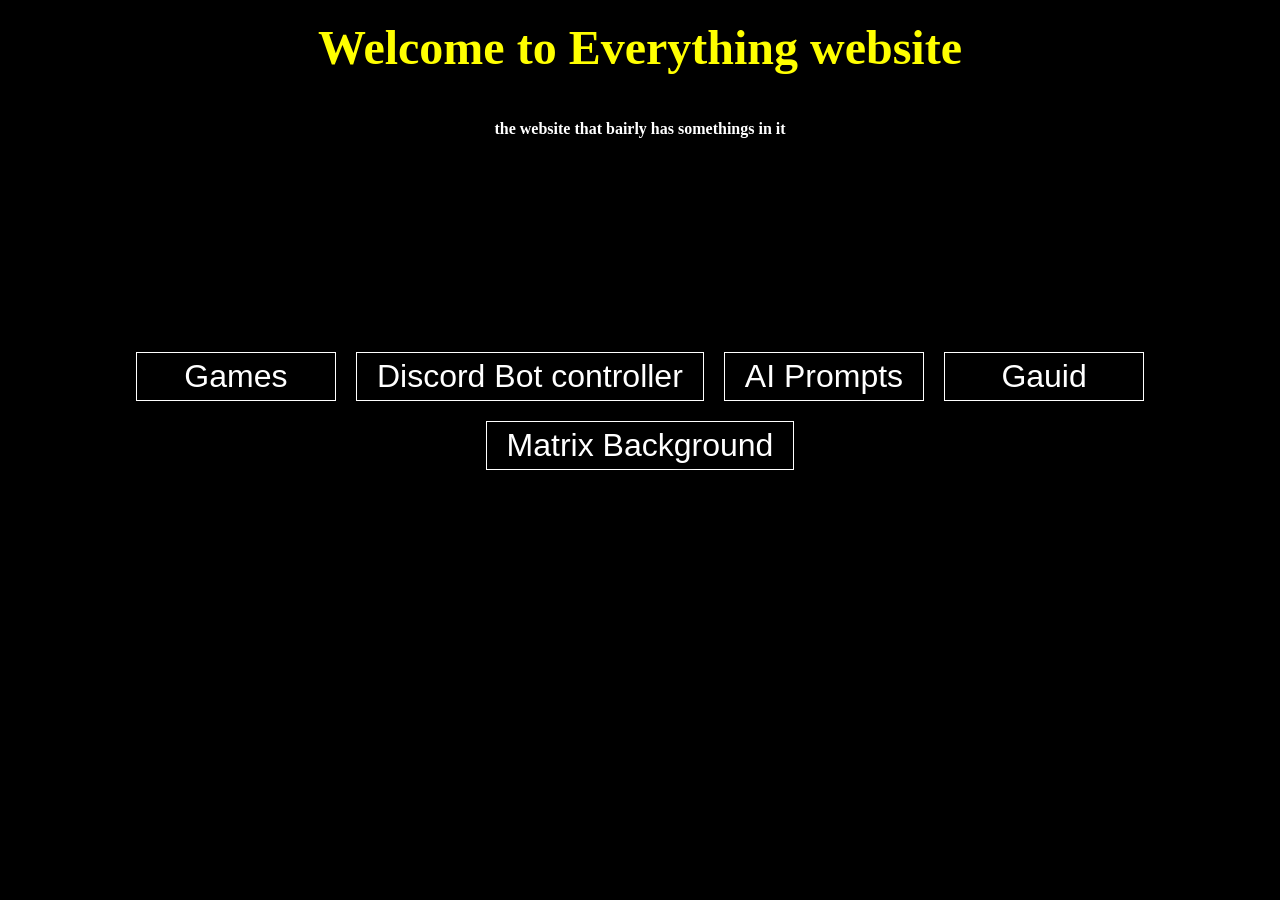
<file: index.html>
<!DOCTYPE html>
<html lang="en">
<head>
  <link rel="webside icon" type="png" href="https://neal.fun/internet-artifacts/netscape-logo.gif">
  <meta charset="UTF-8">
  <title>Everything website</title>
  <link href="/styl.css" rel="stylesheet" type="text/css" media="all">
</head>

<!--sup ,bro this website is ass why ara you even search for smtn in here-->
<body>
  <h1>Welcome to Everything website</h1>
  <h2 style="font-size: 16px; color: white;">the website that bairly has somethings in it</h2>
  
  <div class="button-container">  
    <button onclick="game()">Games</button> 
    <button onclick="dbc()">Discord Bot controller</button>
    <button onclick="gpt()">AI Prompts</button>
    <button onclick="gauid()">Gauid</button>
    <button onclick="mb()">Matrix Background</button>
  </div>
  
  <script>
    
    function game() {
      window.location.href = "https://xsi1c.neocities.org/the-webs/More-Games";
    }
    
    // discord bot
    function dbc() {
      window.location.href = "https://xsi1c.neocities.org/CS";
    }
    
    // gauid
    function gauid() {
      window.location.href = "https://xsi1c.neocities.org/CS";
    }
    
    // ai 
    function gpt() {
      window.location.href = "https://xsi1c.neocities.org/the-webs/AI_Prompts";
    }
    
    
    // mb
    function mb() {
      window.location.href = "https://xsi1c.neocities.org/the-webs/Matrix_Background";
    }

  </script>
</body>
</html>
</file>
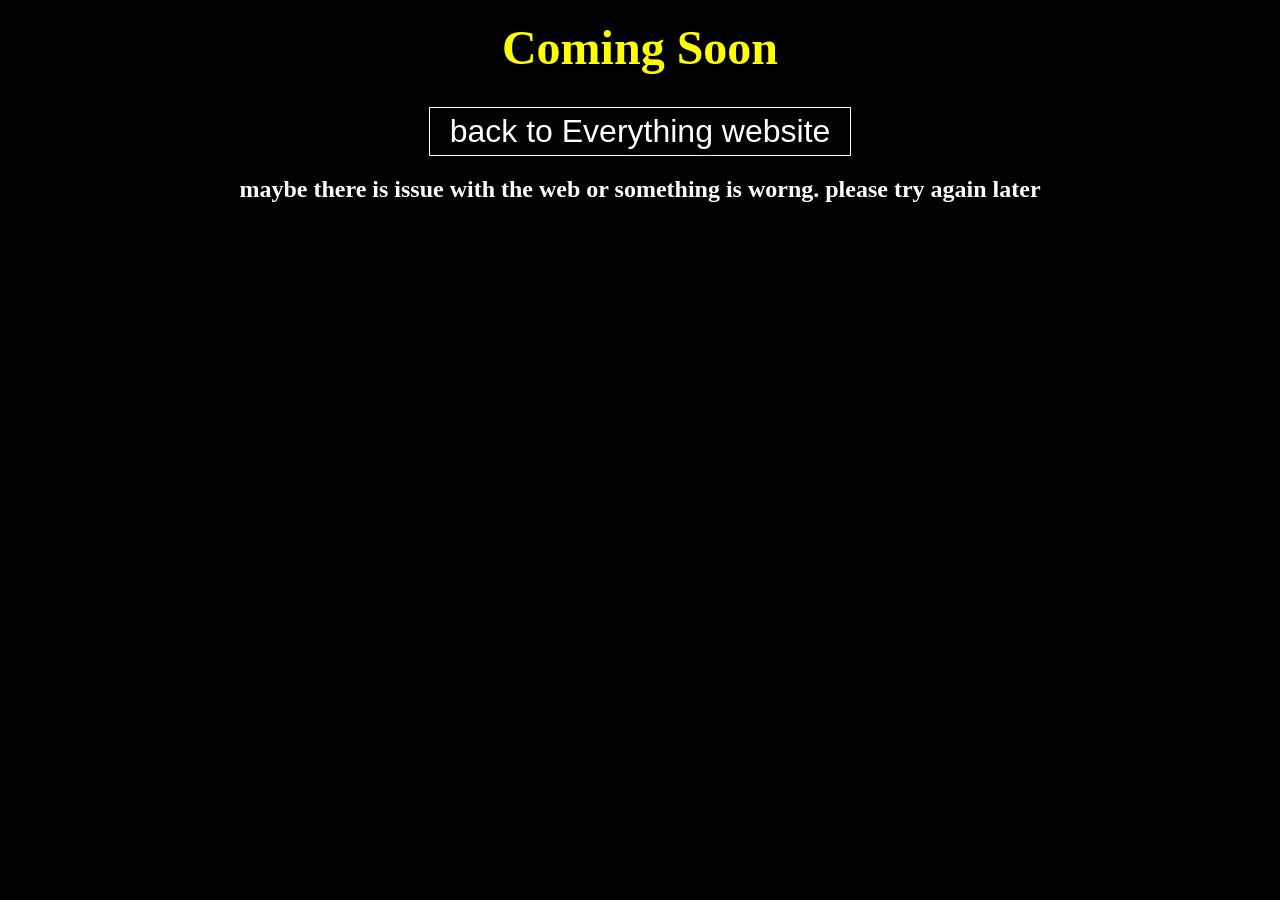
<file: CS.html>
<!DOCTYPE html>
<html lang="en">
<head>
    <meta charset="UTF-8">
    <meta name="viewport" content="width=device-width, initial-scale=1.0">
    <title>Coming Soon</title>
    <style>
        body {
            margin: 0;
            padding: 0;
            min-height: 100vh;
            background: black;
            display: flex;
            flex-direction: column;
            align-items: center;
        }
        
        h1 {
            color: yellow;
            font-size: 3em;
            text-shadow: 2px 2px 10px black;
            user-select: none;
            margin-top: 20px;
            text-align: center;
        }
        
        h2{
          color:white;
        }
        
       .button-container {
          display: flex;
          flex-wrap: wrap;
          justify-content: center;
          gap: 20px;
          padding: 20px;
          width: 100%;
          box-sizing: border-box;
          margin-top: 20vh;
       }
    
       button {
          color: white;
          background: black;
          font-size: 2em;
          text-shadow: 2px 2px 10px black;
          border: 1px solid white;
          cursor: pointer;
          padding: 5px 20px;
          min-width: 200px;
        }
    
      button:hover {
        text-shadow: 0 0 10px  gray;
        box-shadow: 0 0 10px white;
      }
    </style>
<head>
<body>
    <h1>Coming Soon</h1>
    <button onclick="arab()">back to Everything website</button>
    <h2> maybe there is issue with the web or something is worng. please try again later</h2>
</body>
  
<script>
function arab() {
   window.location.href = "https://xsi1c.neocities.org";
}
</script>
</html>
</file>
<file: styl.css>
body {
      margin: 0;
      padding: 0;
      min-height: 100vh;
      background: black url('https://5ifthwave.com/cdn/shop/files/giphy.gif?v=1742752574&width=3840') no-repeat center center fixed;
      background-size: cover;
      display: flex;
      flex-direction: column;
      align-items: center;
    }
    
    h1 {
      color: yellow;
      font-size: 3em;
      text-shadow: 2px 2px 10px black;
      user-select: none;
      margin-top: 20px;
      text-align: center;
    }
    
    .button-container {
      display: flex;
      flex-wrap: wrap;
      justify-content: center;
      gap: 20px;
      padding: 20px;
      width: 100%;
      box-sizing: border-box;
      margin-top: 20vh;
    }
    
    button {
      color: white;
      background: black;
      font-size: 2em;
      text-shadow: 2px 2px 10px black;
      border: 1px solid white;
      cursor: pointer;
      padding: 5px 20px;
      min-width: 200px;
    }
    
    button:hover {
      text-shadow: 0 0 10px  gray;
      box-shadow: 0 0 10px white;
    }
</file>
